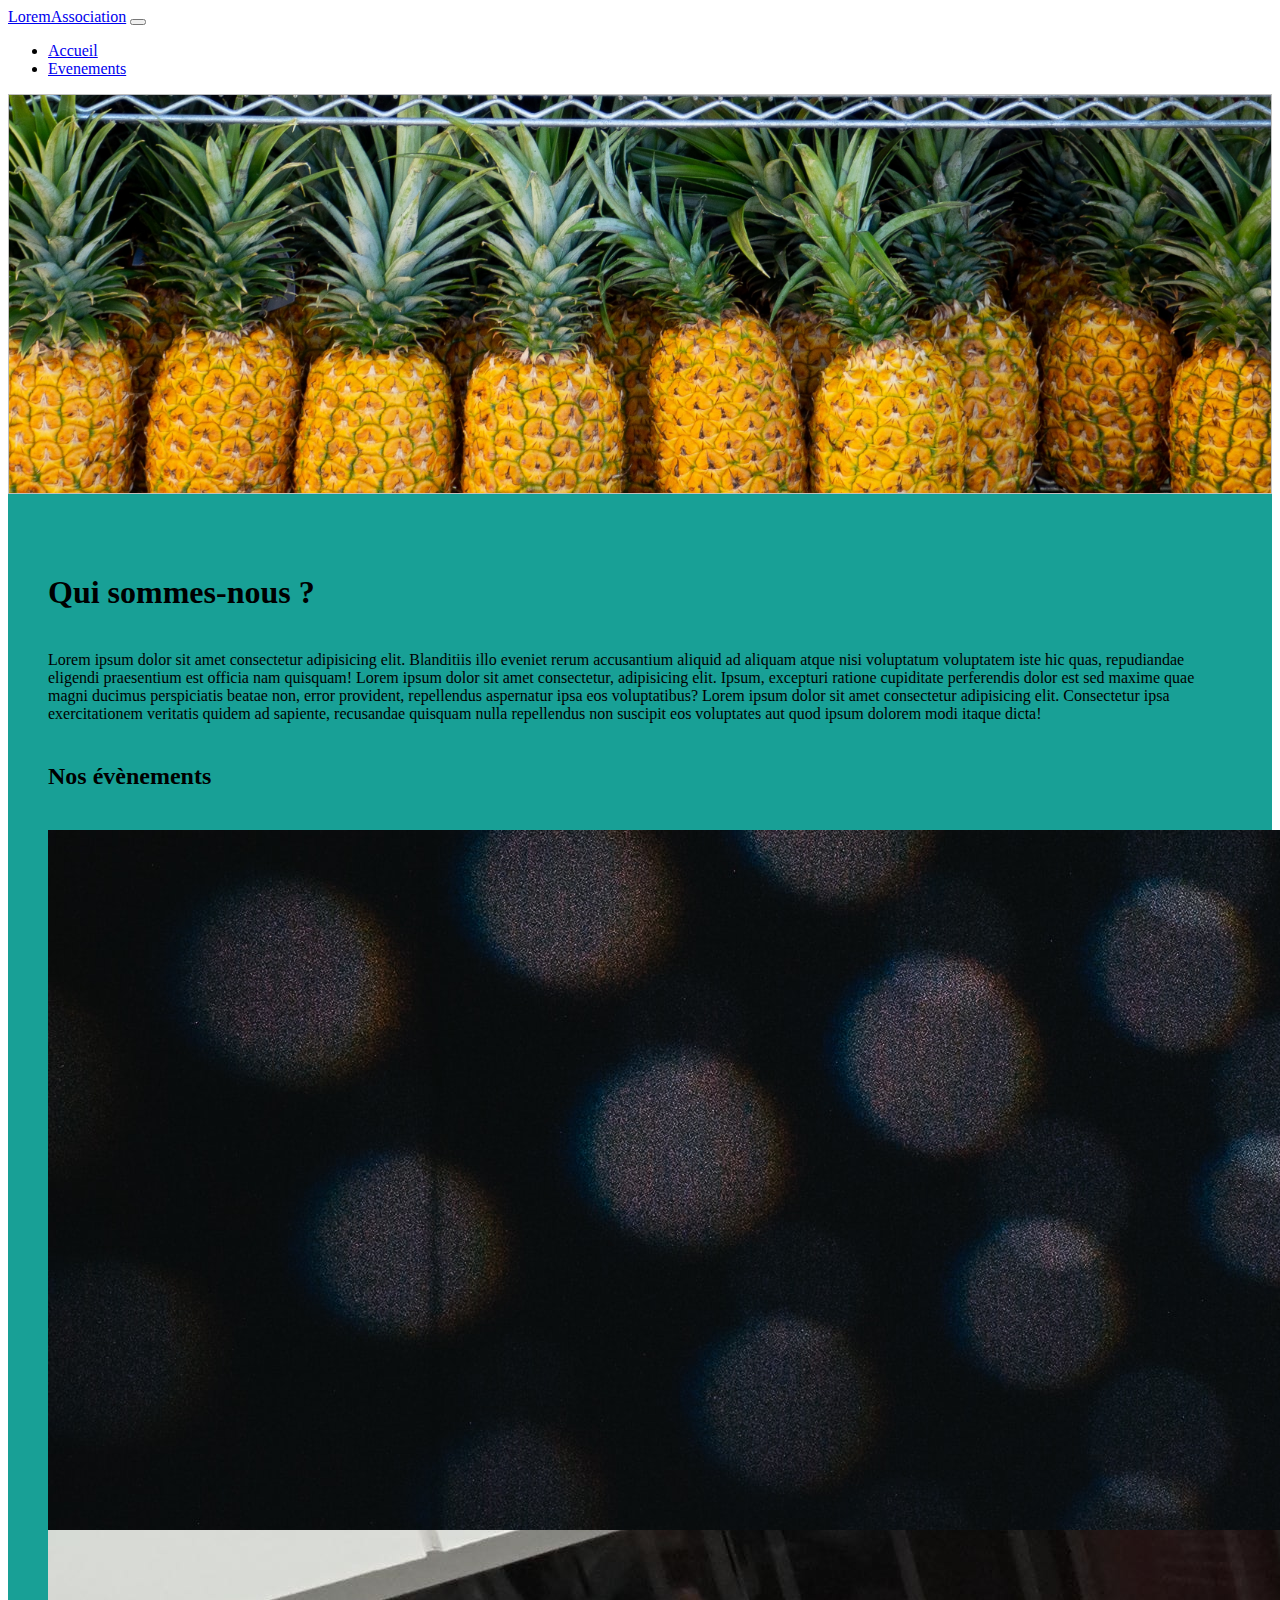
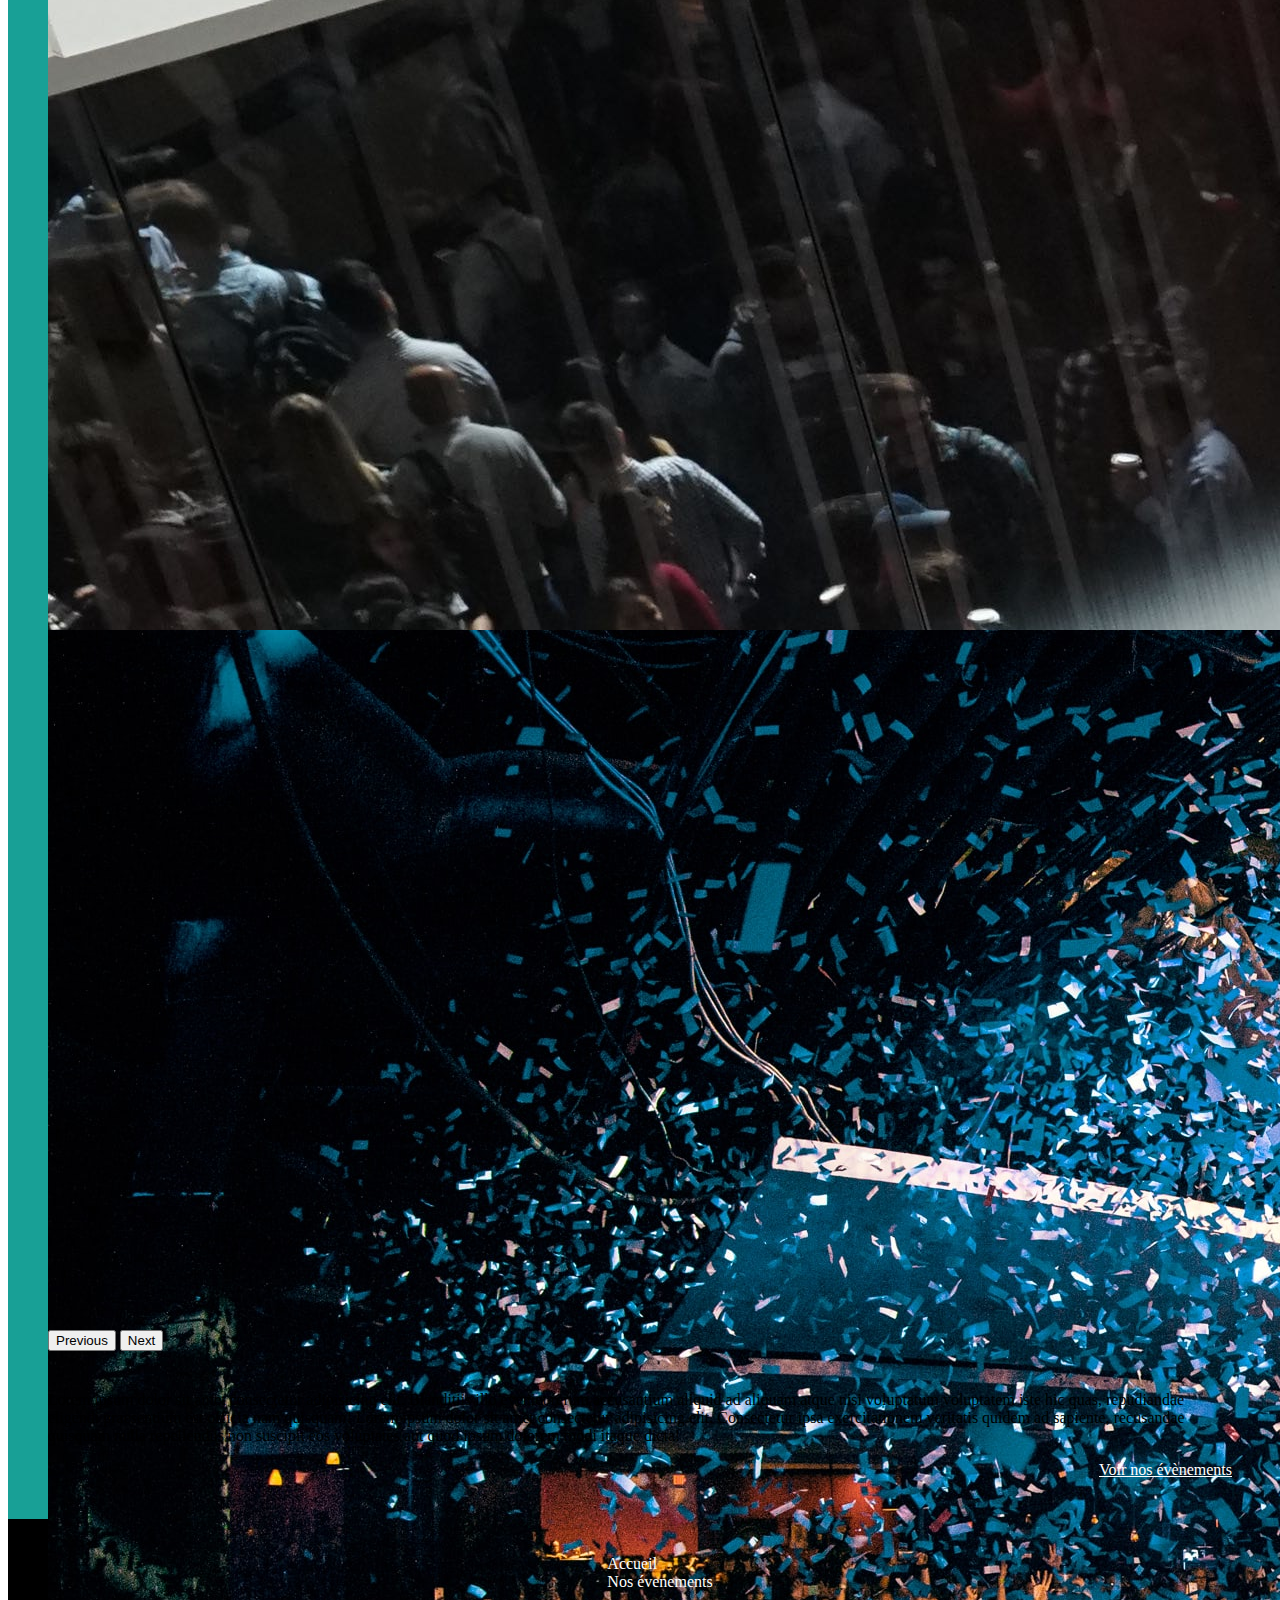
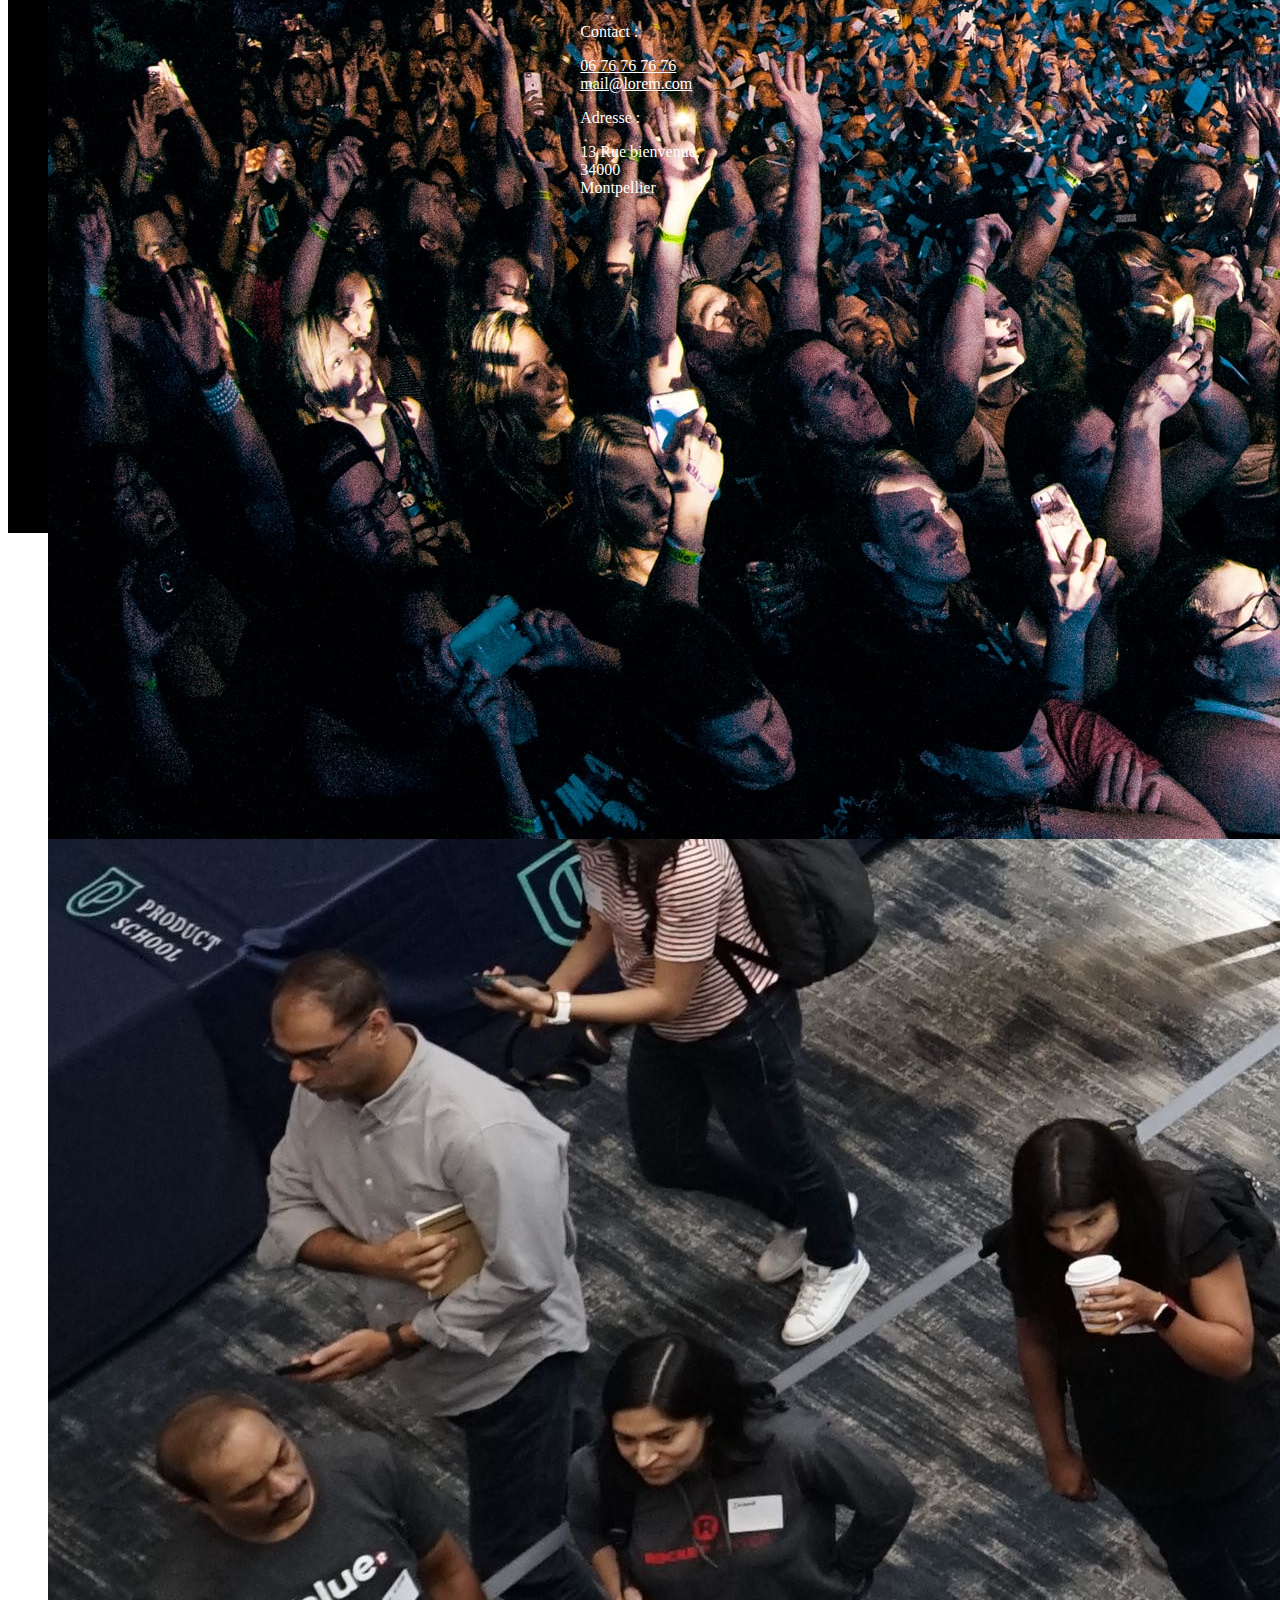
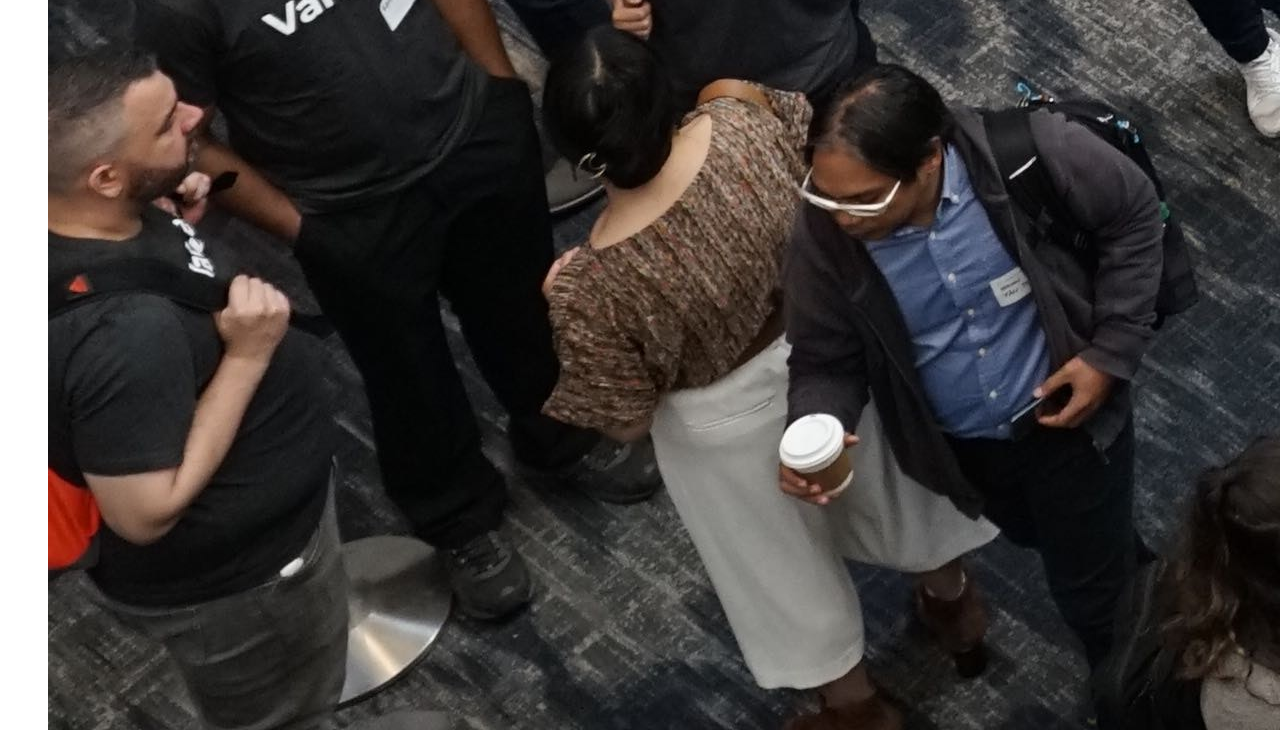
<file: index.html>
<!DOCTYPE html>
<html lang="fr">
<head>
    <meta charset="UTF-8">
    <meta http-equiv="X-UA-Compatible" content="IE=edge">
    <meta name="viewport" content="width=device-width, initial-scale=1.0">
    <meta name="description" content="LoremAssociation | Bienvenue sur notre page d'accueil, nous sommes l'association des lorems"/>
    <meta name="keywords" content="lorem, association, montpellier"/>
    <meta name="robots" content="index"/>
    <meta name="Subject" content="association">
    <meta name="Identifier-Url" content="loremassociation.com">
    <meta name="Rating" content="general">
    <meta name="Geography" content="34000">
    <meta name="Category" content="health">
    <title>Accueil | LoremAssociation</title>
    <link rel="stylesheet" href="custom.css">
    <link href="https://cdn.jsdelivr.net/npm/bootstrap@5.0.1/dist/css/bootstrap.min.css" rel="stylesheet" integrity="sha384-+0n0xVW2eSR5OomGNYDnhzAbDsOXxcvSN1TPprVMTNDbiYZCxYbOOl7+AMvyTG2x" crossorigin="anonymous">
</head>
<body class="">
    <header class="">
        <nav class="navbar navbar-expand-lg navbar-light bg-light">
            <div class="container-fluid">
              <a class="navbar-brand" href="#">LoremAssociation</a>
              <button class="navbar-toggler" type="button" data-bs-toggle="collapse" data-bs-target="#navbarNav" aria-controls="navbarNav" aria-expanded="false" aria-label="Toggle navigation">
                <span class="navbar-toggler-icon"></span>
              </button>
              <div class="collapse navbar-collapse" id="navbarNav">
                <ul class="navbar-nav">
                  <li class="nav-item">
                    <a class="nav-link active" aria-current="page" href="#">Accueil</a>
                  </li>
                  <li class="nav-item">
                    <a class="nav-link" href="event.html">Evenements</a>
                  </li>
                </ul>
              </div>
            </div>
          </nav>
          <div class="img-container">
              <img aria-label="[description de l'image du header]" class="img-fluid img-header">
          </div>
    </header>
    <main class="container-fluid">
        <h1 class="field-title">Qui sommes-nous ?</h1>
        <p>Lorem ipsum dolor sit amet consectetur adipisicing elit. Blanditiis illo eveniet rerum accusantium aliquid ad aliquam atque nisi voluptatum voluptatem iste hic quas, repudiandae eligendi praesentium est officia nam quisquam!
            Lorem ipsum dolor sit amet consectetur, adipisicing elit. Ipsum, excepturi ratione cupiditate perferendis dolor est sed maxime quae magni ducimus perspiciatis beatae non, error provident, repellendus aspernatur ipsa eos voluptatibus?
            Lorem ipsum dolor sit amet consectetur adipisicing elit. Consectetur ipsa exercitationem veritatis quidem ad sapiente, recusandae quisquam nulla repellendus non suscipit eos voluptates aut quod ipsum dolorem modi itaque dicta!
        </p>
        <h2 class="field-title">Nos évènements</h2>
        <div id="carouselExampleControls" class="carousel slide" data-bs-ride="carousel">
            <div class="carousel-inner">
              <div class="carousel-item active">
                <img src="assets/headway-F2KRf_QfCqw-unsplash.jpg" class="d-block w-100" alt="descriptio de la photo du slide 1">
              </div>
              <div class="carousel-item">
                <img src="assets/product-school-nOvIa_x_tfo-unsplash.jpg" class="d-block w-100" alt="descriptio de la photo du slide 2">
              </div>
              <div class="carousel-item">
                <img src="assets/elena-de-soto-w423NnHFjFg-unsplash.jpg" class="d-block w-100" alt="descriptio de la photo du slide 3">
              </div>
            </div>
            <button class="carousel-control-prev" type="button" data-bs-target="#carouselExampleControls" data-bs-slide="prev">
              <span class="carousel-control-prev-icon" aria-hidden="true"></span>
              <span class="visually-hidden">Previous</span>
            </button>
            <button class="carousel-control-next" type="button" data-bs-target="#carouselExampleControls" data-bs-slide="next">
              <span class="carousel-control-next-icon" aria-hidden="true"></span>
              <span class="visually-hidden">Next</span>
            </button>
          </div>
          <p>Lorem ipsum dolor sit amet consectetur adipisicing elit. Blanditiis illo eveniet rerum accusantium aliquid ad aliquam atque nisi voluptatum voluptatem iste hic quas, repudiandae eligendi praesentium est officia nam quisquam!
            Lorem ipsum dolor sit amet consectetur adipisicing elit. Consectetur ipsa exercitationem veritatis quidem ad sapiente, recusandae quisquam nulla repellendus non suscipit eos voluptates aut quod ipsum dolorem modi itaque dicta!
        </p>
        <a href="event.html" class="evenement">Voir nos évènements</a>
    </main>
    <footer class="containter">
        <div class="row">
            <div class="col">
                <ul>
                    <li><a href="index.html">Accueil</a></li>
                    <li><a href="event.html">Nos évenements</a></li>
                </ul>
            </div>
          <div class="col">
              <div>
                <p>Contact : </p>
                <a href="tel:+33676767676">06 76 76 76 76</a> <br>
                <a href="mailto:mail@lorem.com">mail@lorem.com</a>
                <p>Adresse : </p>
                <p>13 Rue bienvenue, <br> 34000
                    <br>
                    Montpellier
                </p>
              </div>
              
          </div>
          <div class="col">
            <iframe src="https://www.google.com/maps/embed?pb=!1m23!1m12!1m3!1d11555.888590126682!2d3.9258705371905096!3d43.607121530637!2m3!1f0!2f0!3f0!3m2!1i1024!2i768!4f13.1!4m8!3e6!4m0!4m5!1s0x12b6a577eae41e19%3A0x8e3ba8bb28a5e498!2sMill%C3%A9naire%20-%20Grammont%2C%2034000%20Montpellier!3m2!1d43.6078748!2d3.9176129!5e0!3m2!1sfr!2sfr!4v1623916528547!5m2!1sfr!2sfr" width="400" height="300" style="border:0;" allowfullscreen="" loading="lazy"></iframe>
        </div>
        </div>
        
    </footer>
    <script src="https://cdn.jsdelivr.net/npm/bootstrap@5.0.1/dist/js/bootstrap.bundle.min.js" integrity="sha384-gtEjrD/SeCtmISkJkNUaaKMoLD0//ElJ19smozuHV6z3Iehds+3Ulb9Bn9Plx0x4" crossorigin="anonymous"></script>
</body>
</html>
</file>
<file: custom.css>
@media (max-width: 640px) {
    body {
        overflow-x: hidden;
    }
    h1.field-title,
    h2.field-title {
        padding-top: 20px;
    }
    header {
        background-color: lightgray;
    }
    main {
        padding-bottom: 40px;
    }
 
    .carousel-inner {
        height: 300px;
    }
    p {
        margin: 0!important;
    }
    img.img-header {
        background-size: cover!important;
    }
    footer div.col:last-of-type {
        padding-top: 30px;
    }
    }
    

@media screen and (min-width: 641px) {
    
    main {
        padding : 40px!important
    }
    img.img-fluid.img-header {
        min-width: 100%;
        height: 600px;
        background-size: cover!important;
        background-position: bottom!important;
    }
    h1, h2 {
        margin: 40px 0!important
    }
    form {
        display: flex;
        flex-direction: column;
        justify-content: center;
        align-items: center;
    }
    form div {
        width: 65%;
    }
    div.carousel{
        margin-bottom: 40px;
    }
}

footer {
        
    padding: 20px 0;
    background: #000;

}
footer ul {
    list-style: none;
}
footer ul li a {
    color: white;
    text-decoration: none;
}
footer  p,
footer  a {
    color: white;
}
div.card {
    margin: 10px 0;
    background-color: lightgray;
}
div.card p {
    padding-bottom: 10px;
}
main {
    background-color: #18A096;
}
a.evenement {
    color: white;
   display: flex;
   justify-content: flex-end;
}
nav li a:hover {
  color: orange!important;
}
.card img {
    max-height: 300px;
}
.img-container {
    display: flex;
}
img.img-fluid.img-header {
    background-image: url(assets/fiona-smallwood-iUxjs-F0voI-unsplash.jpg);
    width: 100%;
    height:400px;
    background-position: center;
    background-size: contain;
    background-repeat: no-repeat;

}
.carousel-item,
.carousel-item.active {
    height: 700px;
    width: 100%;
}

footer div.col {
    display: flex;
    justify-content: center;
}
</file>
